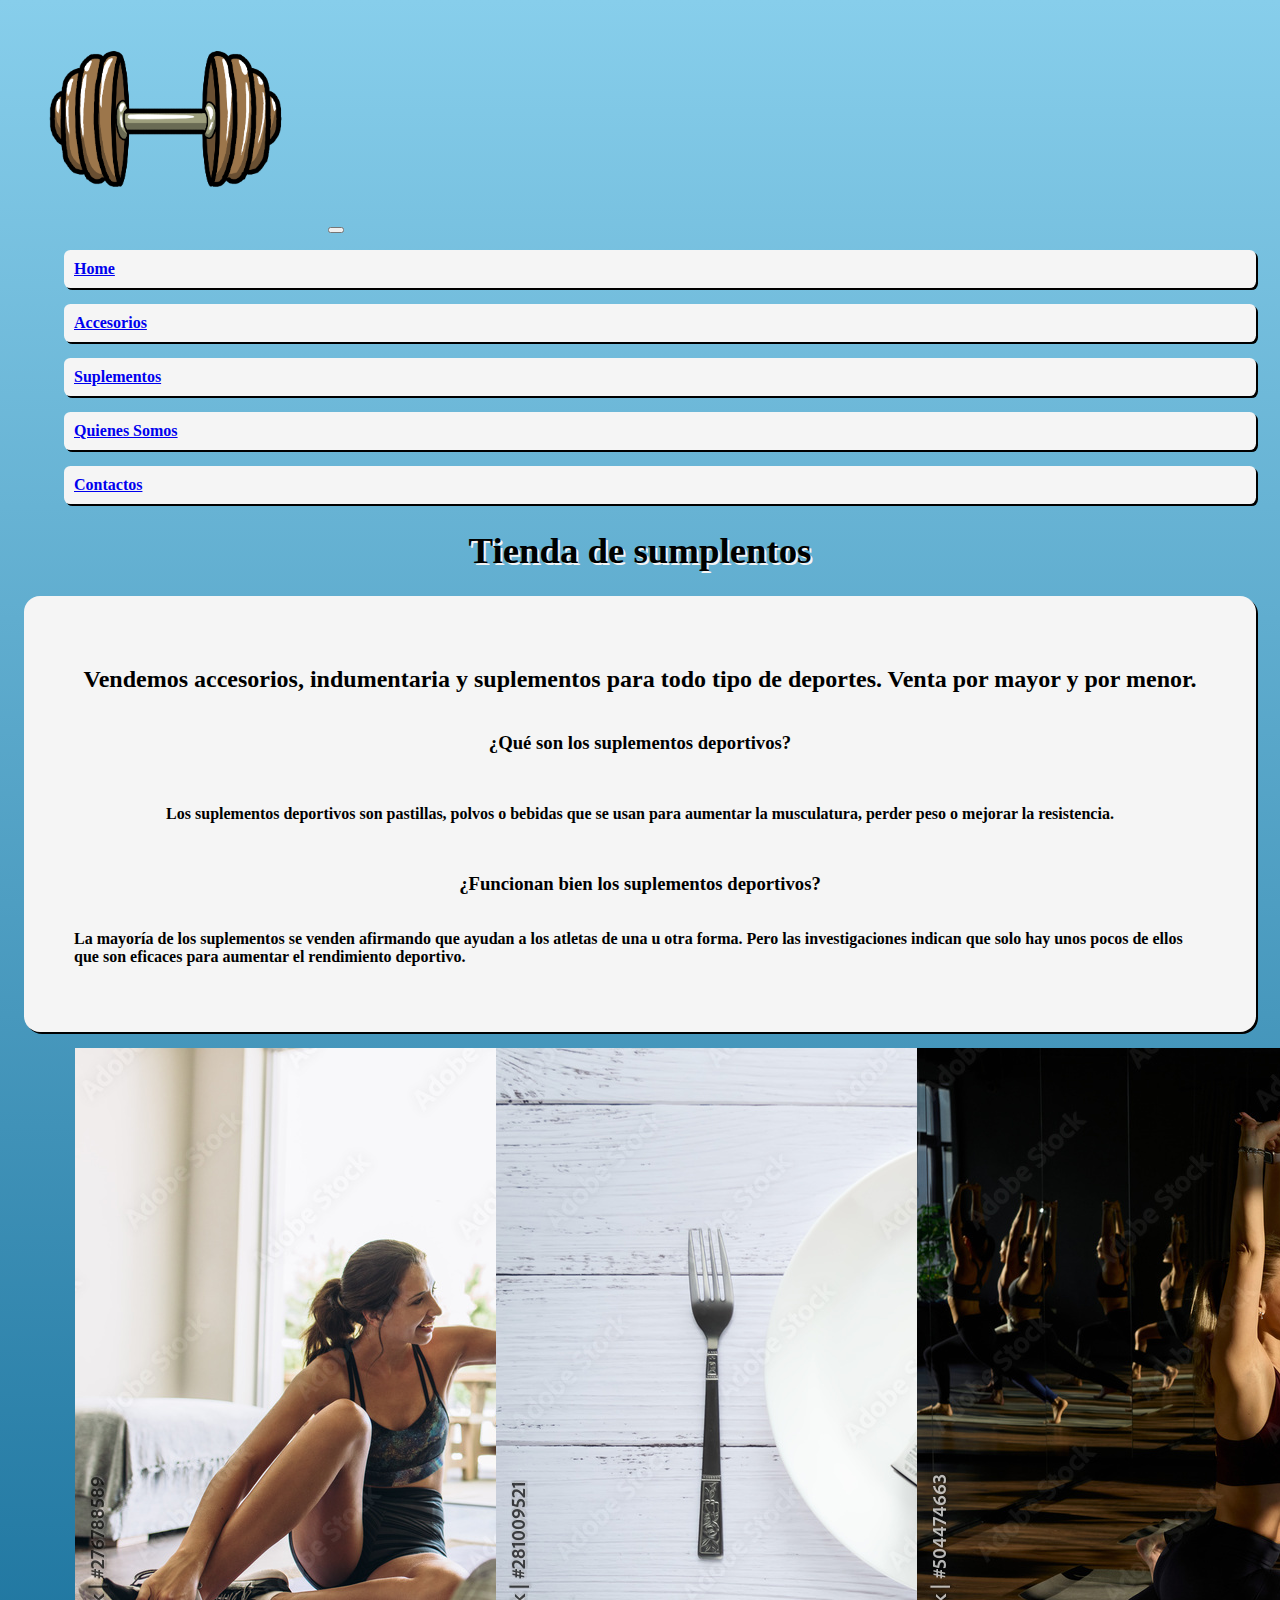
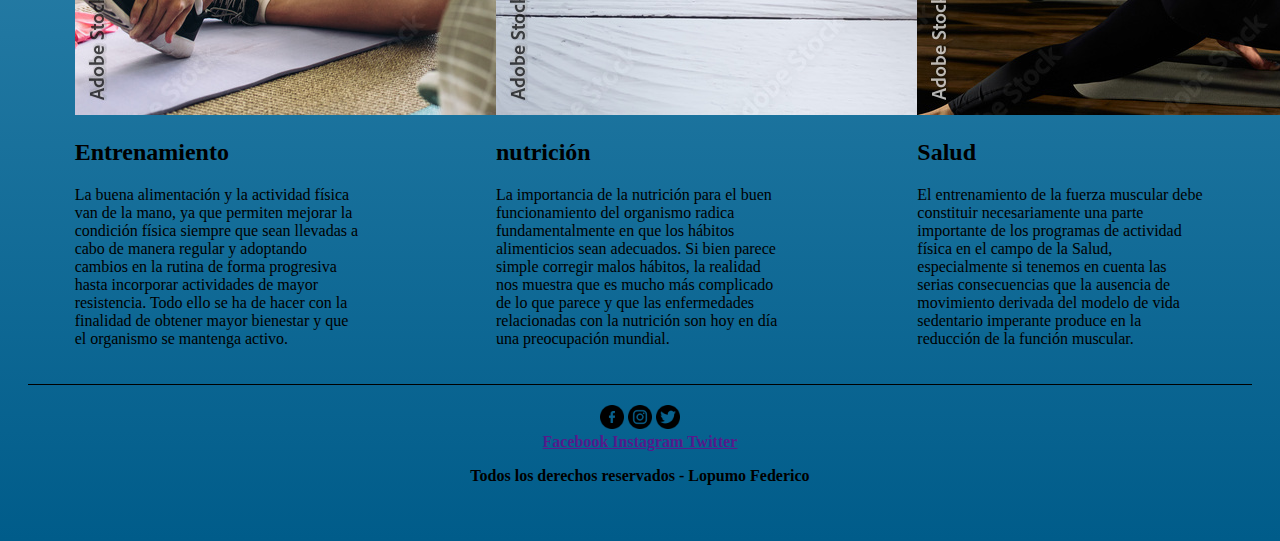
<file: index.html>
<!DOCTYPE html>
<html lang="en">
<head>
    <meta charset="UTF-8">
    <meta http-equiv="X-UA-Compatible" content="IE=edge">
    <meta name="viewport" content="width=device-width, initial-scale=1.0">
      <!-- CSS only -->
      <link href="https://cdn.jsdelivr.net/npm/bootstrap@5.2.0/dist/css/bootstrap.min.css" rel="stylesheet" integrity="sha384-gH2yIJqKdNHPEq0n4Mqa/HGKIhSkIHeL5AyhkYV8i59U5AR6csBvApHHNl/vI1Bx" crossorigin="anonymous">
    <link rel="stylesheet" href="./CSS/main.css">
    <meta name="description" content="pagina informativa sobre salud, entranamientos y suplementacion">
    <meta name="keywords" content="SUPLEMENTOS, SALUD, ENTRENAMIENTO, VIDA SANA">
    <title>Home</title>
     </head>
     <body>

     <div class="contenedor-principal">

     <header class="menu"> 
      
        
       
       
        
    
        <nav class="navbar navbar-expand-lg fondo-nav">
            <div class="container-fluid">
             
              <a class="navbar-brand" href="#"><img src="Img/logo.png" class="navbar-brand" alt=""></a>
              
              <button class="navbar-toggler" type="button" data-bs-toggle="collapse" data-bs-target="#navbarSupportedContent" aria-controls="navbarSupportedContent" aria-expanded="false" aria-label="Toggle navigation">
                <span class="navbar-toggler-icon"></span>
              </button>
              <div class="collapse navbar-collapse" id="navbarSupportedContent">
                <ul class="navbar-nav me-auto mb-2 mb-lg-0">
                  <li class="nav-item">
                    <a class="nav-link active" aria-current="page" href="index.html">Home</a>
                  </li>
                  <li class="nav-item">
                    <a class="nav-link active" aria-current="page" href="Pages/Accesorios.html">Accesorios</a>
                  </li>
                  <li class="nav-item">
                    <a class="nav-link active" href="Pages/Suplementos.html">Suplementos</a>
                  </li>
                  <li class="nav-item dropdown">
                    <a class="nav-link active" aria-current="page" href="Pages/Quienes.html">
                      Quienes Somos
                    </a>
                  </li>
                  <li class="nav-item">
                    <a class="nav-link active" href="Pages/Contactos.html"> Contactos</a>
                  </li>
                </ul>
                
              </div>
            </div>
          </nav>
          
     <h1>Tienda de sumplentos </h1> 
     </header>

     <!-- JavaScript Bundle with Popper -->
       <script src="https://cdn.jsdelivr.net/npm/bootstrap@5.2.0/dist/js/bootstrap.bundle.min.js" integrity="sha384-A3rJD856KowSb7dwlZdYEkO39Gagi7vIsF0jrRAoQmDKKtQBHUuLZ9AsSv4jD4Xa" crossorigin="anonymous"></script>

       
     <main class="padre">
 
    
         <div class="info">
        <h2>Vendemos accesorios, indumentaria y suplementos para todo tipo de deportes. Venta por mayor y por menor.</h2>   
         </div>
         
        
           <h3>¿Qué son los suplementos deportivos?</h3>
           <p></p> Los suplementos deportivos son pastillas, polvos o bebidas que se usan para aumentar la musculatura, perder peso o mejorar la resistencia.</p>
         
           
           <h3>¿Funcionan bien los suplementos deportivos?</h3>
           <p>La mayoría de los suplementos se venden afirmando que ayudan a los atletas de una u otra forma. Pero las investigaciones indican que solo hay unos pocos de ellos que son eficaces para aumentar el rendimiento deportivo.</p>
        </div>
           
        
      </main>
          
          
        <section class="padre__produc" > 
              
            <div class="card" style="width: 18rem; padre__foto">
                <img src="Img/treino.jpeg" class="card-img-top" alt="...">
                <div class="card-body">
                  <h2 class="card-title">Entrenamiento</h2>
                  <p class="card-text">La buena alimentación y la actividad física van de la mano, ya que permiten mejorar la condición física siempre que sean llevadas a cabo de manera regular y adoptando cambios en la rutina de forma progresiva hasta incorporar actividades de mayor resistencia. Todo ello se ha de hacer con la finalidad de obtener mayor bienestar y que el organismo se mantenga activo.</p>
                  
                </div>
              </div>


              <div class="card" style="width: 18rem; padre__foto">
                <img src="Img/AdobeStock_281009521_Preview.jpeg" class="card-img-top" alt="...">
                <div class="card-body">
                  <h2 class="card-title">nutrición</h2>
                  <p class="card-text">La importancia de la nutrición para el buen funcionamiento del organismo radica fundamentalmente en que los hábitos alimenticios sean adecuados. Si bien parece simple corregir malos hábitos, la realidad nos muestra que es mucho más complicado de lo que parece y que las enfermedades relacionadas con la nutrición son hoy en día una preocupación mundial.</p>
                  
                </div>
              </div>


              <div class="card" style="width: 18rem; padre__foto">
                <img src="Img/salud.jpeg" class="card-img-top" alt="...">
                <div class="card-body">
                  <h2 class="card-title">Salud</h2>
                  <p class="card-text">El entrenamiento de la fuerza muscular debe constituir necesariamente una parte importante de los programas de actividad física en el campo de la Salud, especialmente si tenemos en cuenta las serias consecuencias que la ausencia de movimiento derivada del modelo de vida sedentario imperante produce en la reducción de la función muscular. </p>
                  
                </div>
              </div>


           </section>
           
              
    
    
    
    
    

    


 
    
   </div>  


    <footer class="pie__pagina">
        <div class="img__footer">
        <img src="./Img/facebook.png" alt="" class="img__redes">
            <img src="./Img/instagram (1).png" alt="" class="img__redes">
            <img src="./Img/Twitter.png" alt="" class="img__redes">
        </div>
        <div>
            
                <a href=""> Facebook </a>
                <a href=""> Instagram </a>
                <a href=""> Twitter </a>
            
            </div>

        <p> Todos los derechos reservados - Lopumo Federico</p>
    </footer>
    
</body>
</html>
</file>
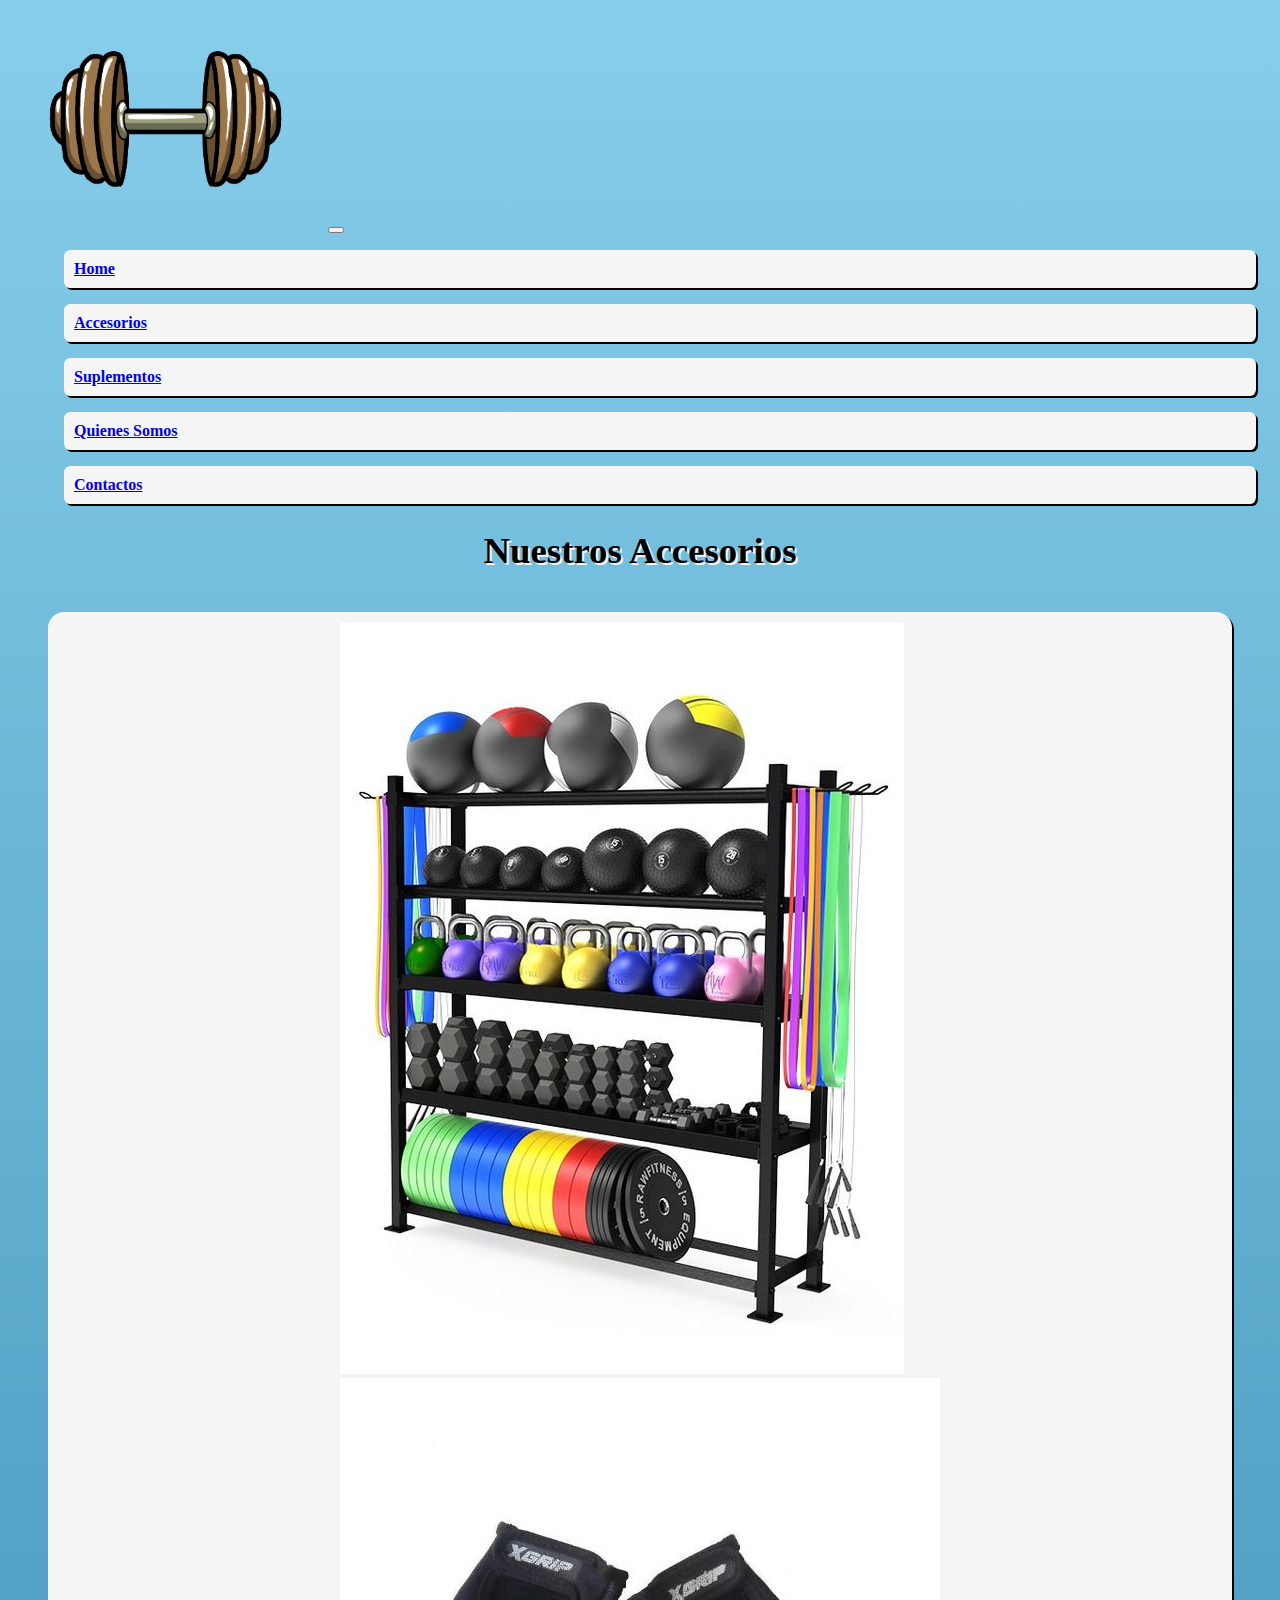
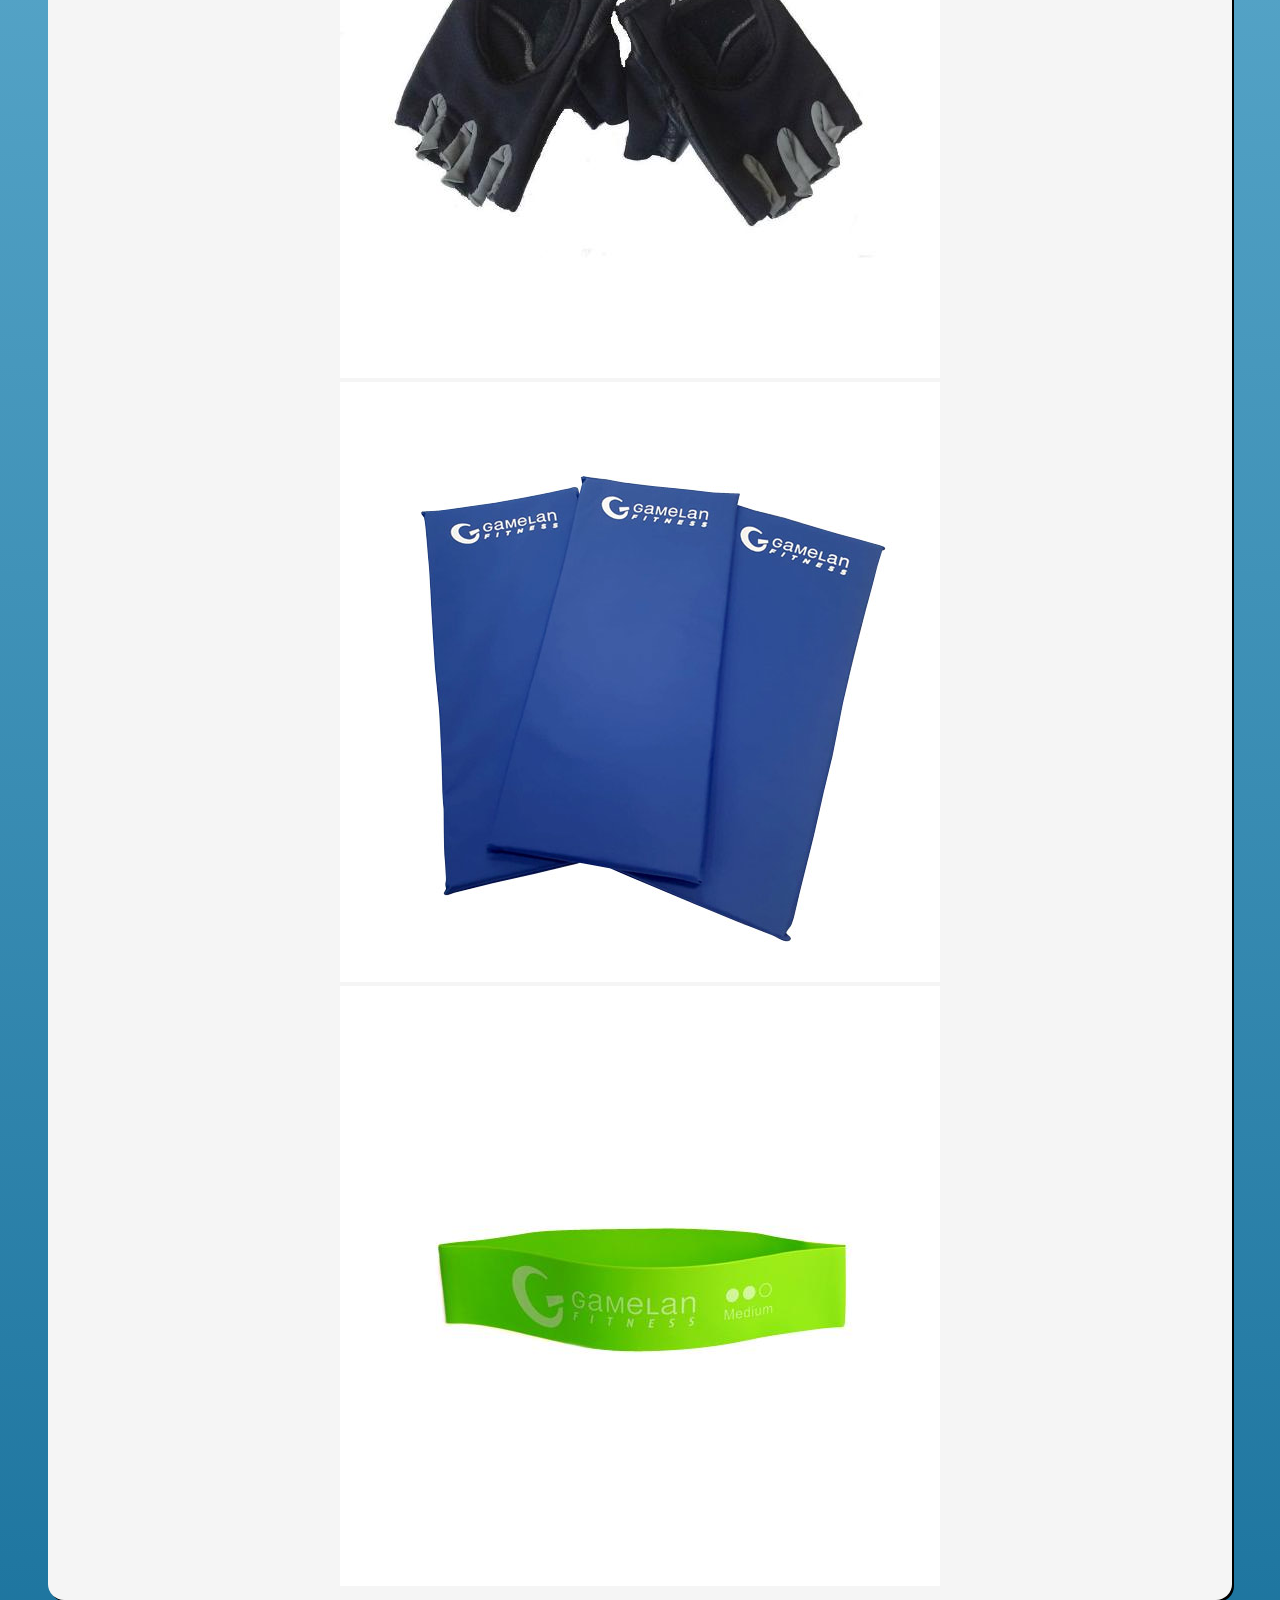
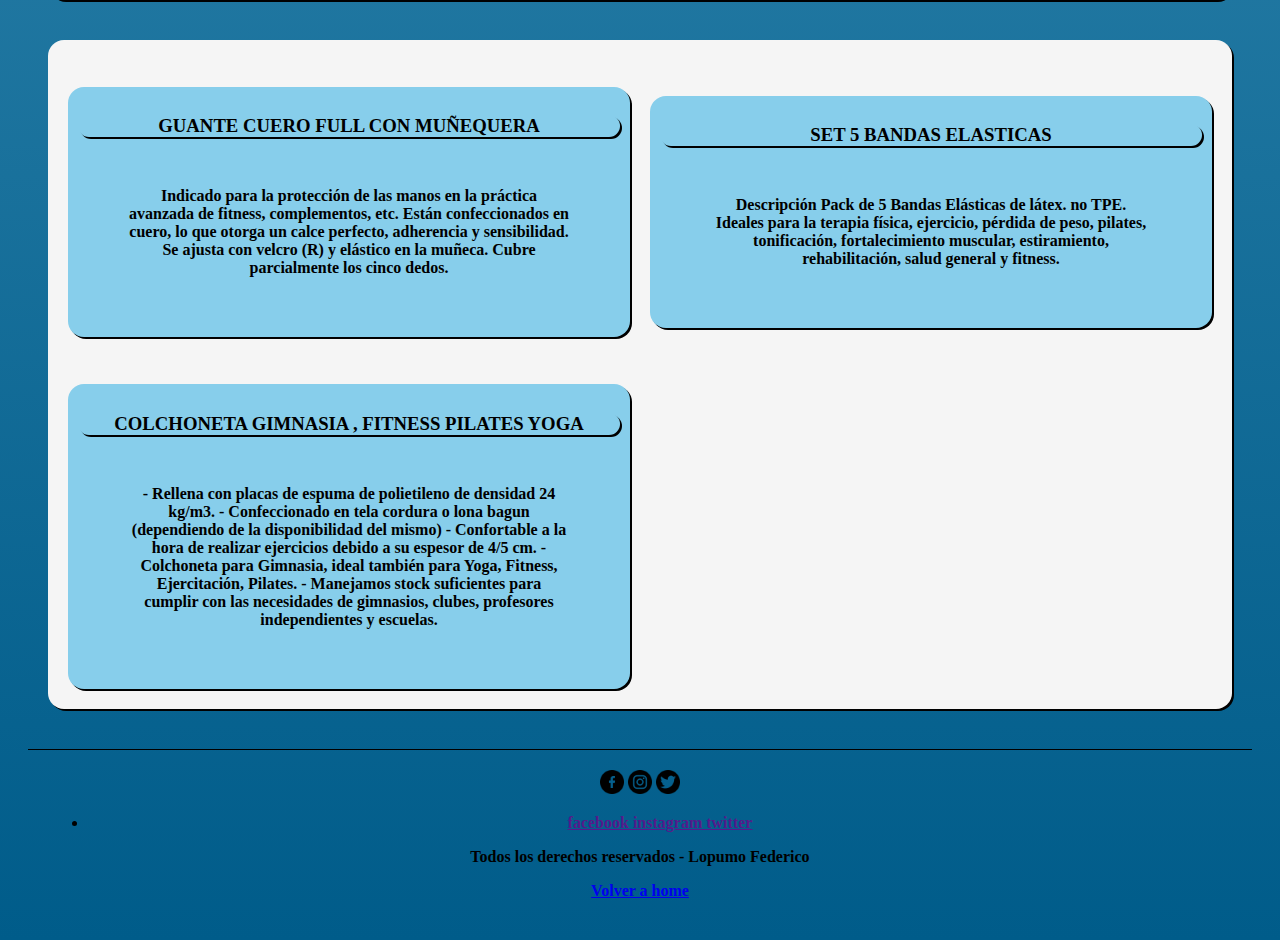
<file: Pages/Accesorios.html>
<!DOCTYPE html>
<html lang="en">
<head>
    <meta charset="UTF-8">
    <meta http-equiv="X-UA-Compatible" content="IE=edge">
    <meta name="viewport" content="width=device-width, initial-scale=1.0">



    <!-- CSS only -->
    <link href="https://cdn.jsdelivr.net/npm/bootstrap@5.2.0/dist/css/bootstrap.min.css" rel="stylesheet" integrity="sha384-gH2yIJqKdNHPEq0n4Mqa/HGKIhSkIHeL5AyhkYV8i59U5AR6csBvApHHNl/vI1Bx" crossorigin="anonymous">
    <link rel="stylesheet" href="../CSS/main.css">

    <meta name="description" content="pagina sobre accesorios varios">
    <meta name="keywords" content="BANDAS ELASTICAS, COLCHONETA, PESAS, GUANTES">
    
    <title>Accesorios</title>
</head>
<body class="accesorios">
    
<header  class="menu">

  <nav class="navbar navbar-expand-lg fondo-nav">
    <div class="container-fluid">
      <a class="navbar-brand" href="../index.html"><img src="../Img/logo.png" class="navbar-brand" alt=""></a>
      <button class="navbar-toggler" type="button" data-bs-toggle="collapse" data-bs-target="#navbarSupportedContent" aria-controls="navbarSupportedContent" aria-expanded="false" aria-label="Toggle navigation">
        <span class="navbar-toggler-icon"></span>
      </button>
          <div class="collapse navbar-collapse" id="navbarSupportedContent">
            <ul class="navbar-nav me-auto mb-2 mb-lg-0">
              <li class="nav-item">
              <a class="nav-link active" aria-current="page" href="../index.html">Home</a>
                  </li>
              <li class="nav-item">
                <a class="nav-link active" aria-current="page" href="../Pages/Accesorios.html">Accesorios</a>
              </li>
              <li class="nav-item">
                <a class="nav-link active" href="../Pages/Suplementos.html">Suplementos</a>
              </li>
              <li class="nav-item dropdown">
                <a class="nav-link active" aria-current="page" href="../Pages/Quienes.html">
                  Quienes Somos
                </a>
              </li>
              <li class="nav-item">
                <a class="nav-link active" href="../Pages/Contactos.html"> Contactos</a>
              </li>
            </ul>
            
          </div>
        </div>
      </nav>
      <h1>Nuestros Accesorios</h1>
     </header>

    


    
    <main class="main__suplementos">


      <div id="carouselExampleSlidesOnly" class="carousel slide" data-bs-ride="carousel">
        <div class="carousel-inner">
          <div class="carousel-item active">
            <img src="../Img/accesorios.jpg" class="d-block w-100" alt="...">
          </div>
          <div class="carousel-item">
            <img src="../Img/guantes.jpg" class="d-block w-100" alt="...">
          </div>
          <div class="carousel-item">
            <img src="../Img/colchonetas-gamelan-081987-1.jpg" class="d-block w-100" alt="...">
          </div>
          <div class="carousel-item">
            <img src="../Img/bandas.jpg" class="d-block w-100" alt="...">
          </div>
          
        </div>
      </div>
    </div>     
        
    </main>

     <!-- JavaScript Bundle with Popper -->
     <script src="https://cdn.jsdelivr.net/npm/bootstrap@5.2.0/dist/js/bootstrap.bundle.min.js" integrity="sha384-A3rJD856KowSb7dwlZdYEkO39Gagi7vIsF0jrRAoQmDKKtQBHUuLZ9AsSv4jD4Xa" crossorigin="anonymous"></script>

    

     <section class="section__suplementos">

      <div class="proteina">
        <h3 class="producto__suplementos--uno">GUANTE CUERO FULL CON MUÑEQUERA</h3>
        
        <p class="producto__suplementos--info">Indicado para la protección de las manos en la práctica avanzada de fitness, complementos, etc. Están confeccionados en cuero, lo que otorga un calce perfecto, adherencia y sensibilidad. Se ajusta con velcro (R) y elástico en la muñeca. Cubre parcialmente los cinco dedos.</p>
        
     </div>
     

     <div class="proteina">
        <h3 class="producto__suplementos--uno">SET 5 BANDAS ELASTICAS</h3>         
        <p class="producto__suplementos--info">Descripción
          Pack de 5 Bandas Elásticas de látex. no TPE. Ideales para la terapia física, ejercicio, pérdida de peso, pilates, tonificación, fortalecimiento muscular, estiramiento, rehabilitación, salud general y fitness.</p>
        </div>
        


     <div class="proteina">
        <h3 class="producto__suplementos--uno">COLCHONETA GIMNASIA , FITNESS PILATES YOGA</h3>
        
        <p class="producto__suplementos--info">- Rellena con placas de espuma de polietileno de densidad 24 kg/m3.
          - Confeccionado en tela cordura o lona bagun (dependiendo de la disponibilidad del mismo)
          - Confortable a la hora de realizar ejercicios debido a su espesor de 4/5 cm.
          - Colchoneta para Gimnasia, ideal también para Yoga, Fitness, Ejercitación, Pilates.
          - Manejamos stock suficientes para cumplir con las necesidades de gimnasios, clubes, profesores independientes y escuelas.</p>
     </div> 

        
        
     </section>





    
  
      
        <footer class="pie__pagina">
            <img src="../Img/facebook.png" alt="" class="img__redes">
            <img src="../Img/instagram (1).png" alt="" class="img__redes">
            <img src="../Img/Twitter.png" alt="" class="img__redes">
            <ul>
                <li>
                    <a href=""> facebook </a>
                    <a href=""> instagram </a>
                    <a href=""> twitter </a>
                </li>
            </ul>
    
            <p> Todos los derechos reservados - Lopumo Federico</p>
            <a href="../index.html">Volver a home</a>
        </footer>
       
    
    
</body>
</html>
</file>
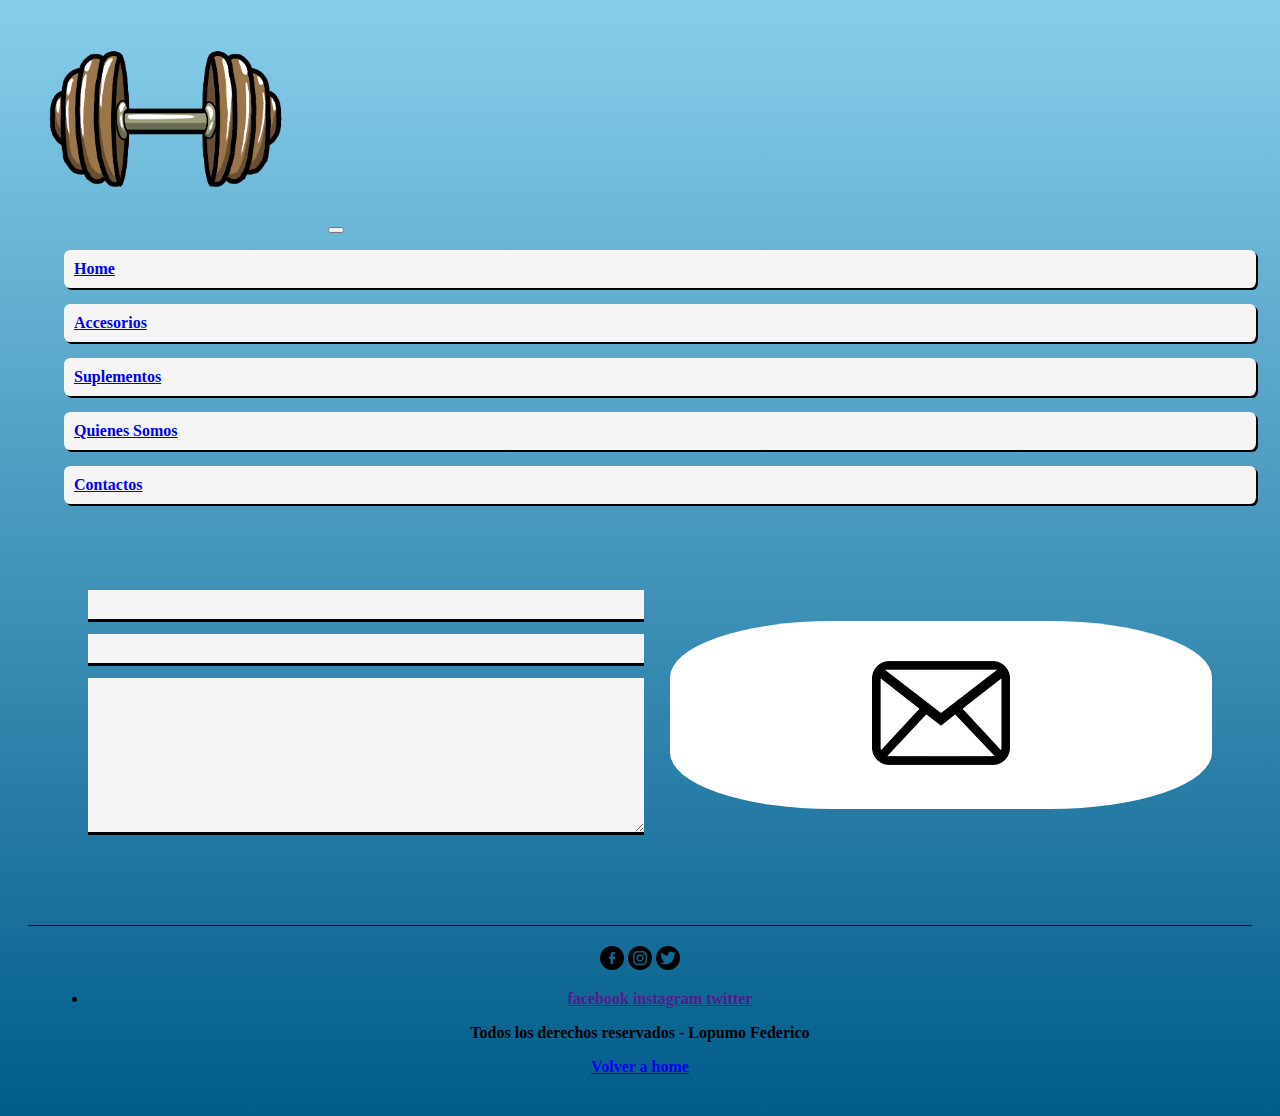
<file: Pages/Contactos.html>
<!DOCTYPE html>
<html lang="en">
<head>
    <meta charset="UTF-8">
    <meta http-equiv="X-UA-Compatible" content="IE=edge">
    <meta name="viewport" content="width=device-width, initial-scale=1.0">
    <!-- CSS only -->
    <link href="https://cdn.jsdelivr.net/npm/bootstrap@5.2.0/dist/css/bootstrap.min.css" rel="stylesheet" integrity="sha384-gH2yIJqKdNHPEq0n4Mqa/HGKIhSkIHeL5AyhkYV8i59U5AR6csBvApHHNl/vI1Bx" crossorigin="anonymous">
    <link rel="stylesheet" href="../CSS/main.css">
    <meta name="description" content="pagina sobre donde nos podes contactar y sacar tus dudas">
    <meta name="keywords" content="DUDAS, PREGUNTAS, CONSULTAS, EMAIL">
    <title>Contactos</title>
</head>
<body class="contactos">
    
    <header  class="menu">
      <nav class="navbar navbar-expand-lg fondo-nav">
        <div class="container-fluid">
          <a class="navbar-brand" href="../index.html"><img src="../Img/logo.png" class="navbar-brand" alt=""></a>
          <button class="navbar-toggler" type="button" data-bs-toggle="collapse" data-bs-target="#navbarSupportedContent" aria-controls="navbarSupportedContent" aria-expanded="false" aria-label="Toggle navigation">
            <span class="navbar-toggler-icon"></span>
          </button>
              <div class="collapse navbar-collapse" id="navbarSupportedContent">
                <ul class="navbar-nav me-auto mb-2 mb-lg-0">
                  <li class="nav-item">
                    <a class="nav-link active" aria-current="page" href="../index.html">Home</a>
                        </li>
                  <li class="nav-item">
                    <a class="nav-link active" aria-current="page" href="../Pages/Accesorios.html">Accesorios</a>
                  </li>
                  <li class="nav-item">
                    <a class="nav-link active" href="../Pages/Suplementos.html">Suplementos</a>
                  </li>
                  <li class="nav-item dropdown">
                    <a class="nav-link active" aria-current="page" href="../Pages/Quienes.html">
                      Quienes Somos
                    </a>
                  </li>
                  <li class="nav-item">
                    <a class="nav-link active" href="../Pages/Contactos.html"> Contactos</a>
                  </li>
                </ul>

        </header>


        <!-- JavaScript Bundle with Popper -->
     <script src="https://cdn.jsdelivr.net/npm/bootstrap@5.2.0/dist/js/bootstrap.bundle.min.js" integrity="sha384-A3rJD856KowSb7dwlZdYEkO39Gagi7vIsF0jrRAoQmDKKtQBHUuLZ9AsSv4jD4Xa" crossorigin="anonymous"></script>

        <div class="flex-container">
            <form class="form">
                <div class="form__section">
                    <input type="text" class="form__input">
                </div>
                <div class="form__section">
                    <input type="email" class="form__input">
                </div>
                <div class="form__section">
                    <textarea class="form__input"></textarea>
                </div>
                
            </form>
            <div class="form-img">
                <div class="img-container">
                    <div>
                        <img src="../Img/mail.png" alt="">
                    </div>
                </div>
            </div>

        </div>

     

    <footer class="pie__pagina">
        <img src="../Img/facebook.png" alt="" class="img__redes">
        <img src="../Img/instagram (1).png" alt="" class="img__redes">
        <img src="../Img/Twitter.png" alt="" class="img__redes">
        <ul>
            <li>
                <a href=""> facebook </a>
                <a href=""> instagram </a>
                <a href=""> twitter </a>
            </li>
        </ul>

        <p> Todos los derechos reservados - Lopumo Federico</p>
        <a href="../index.html">Volver a home</a>
    </footer>
    
    
</body>
</html>
</file>
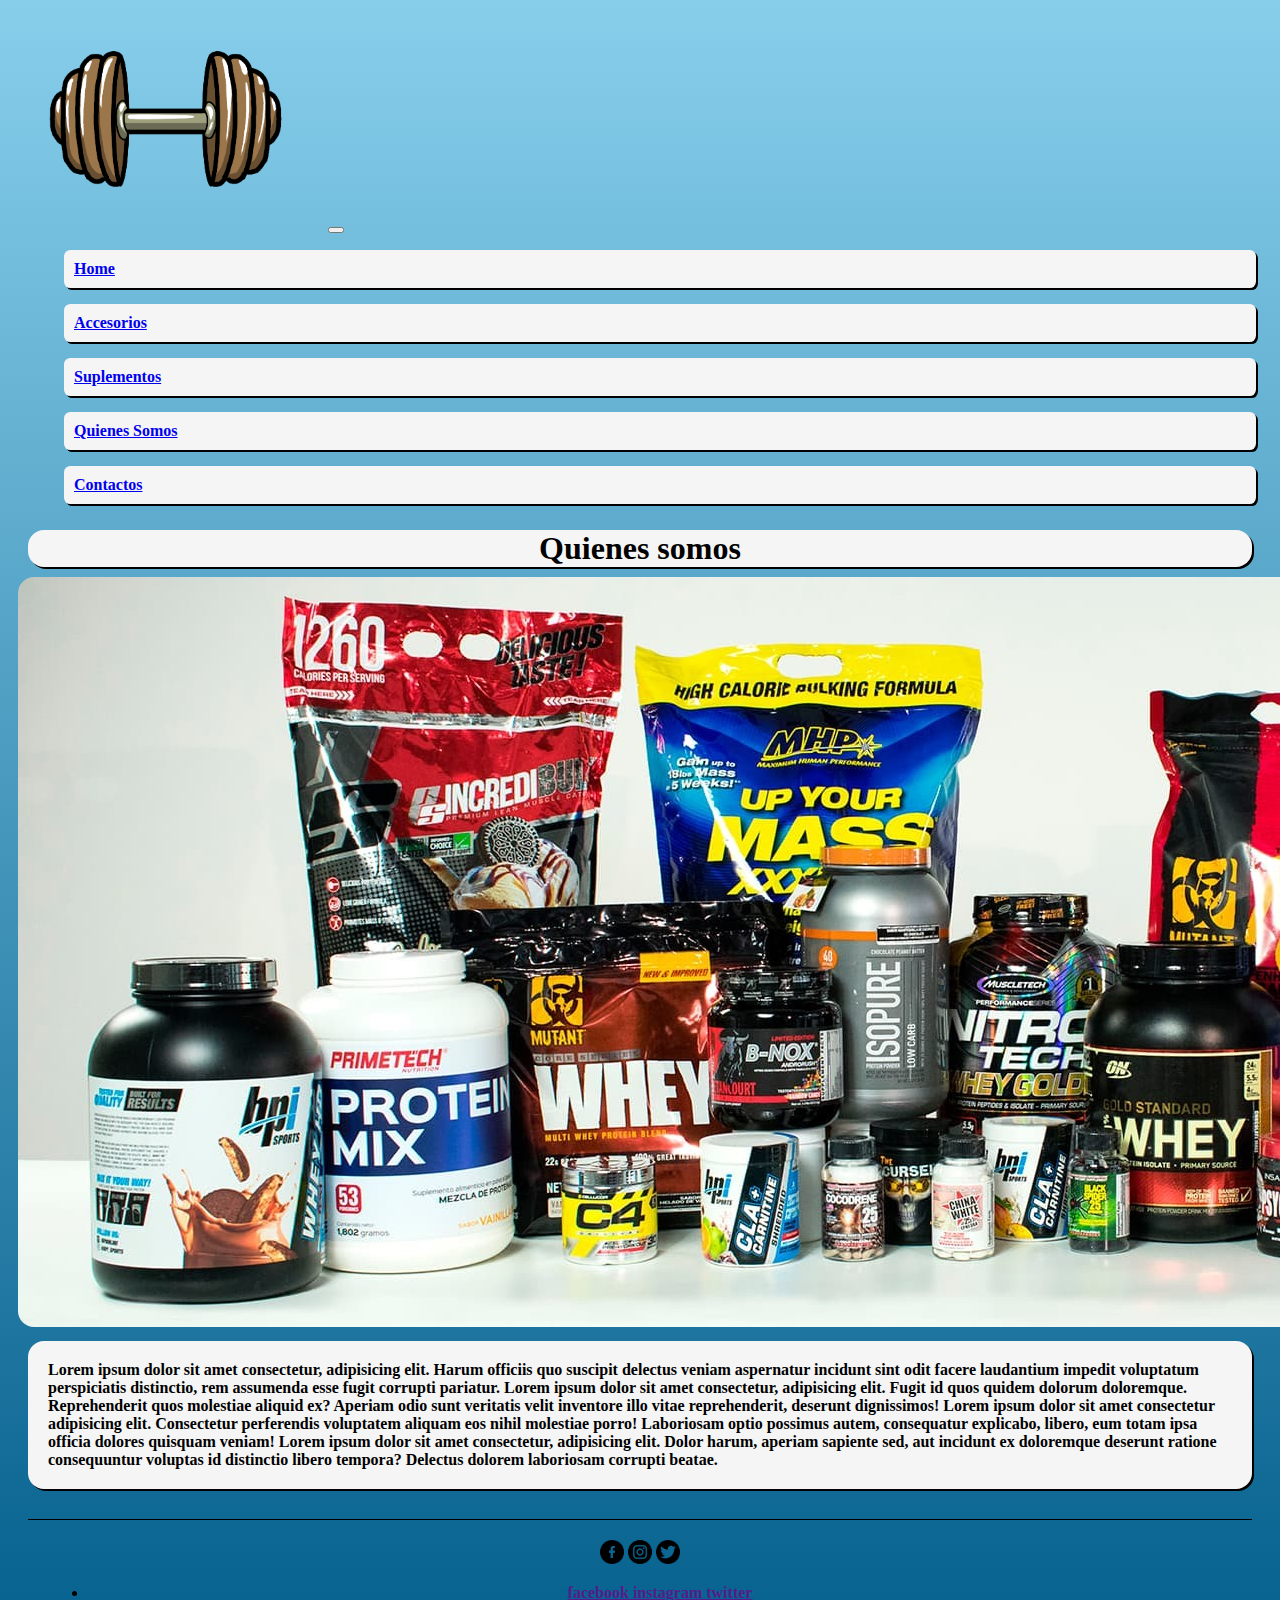
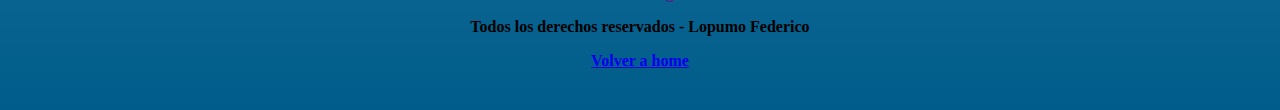
<file: Pages/Quienes.html>
<!DOCTYPE html>
<html lang="en">
<head>
    <meta charset="UTF-8">
    <meta http-equiv="X-UA-Compatible" content="IE=edge">
    <meta name="viewport" content="width=device-width, initial-scale=1.0">
    <!-- CSS only -->
       <link href="https://cdn.jsdelivr.net/npm/bootstrap@5.2.0/dist/css/bootstrap.min.css" rel="stylesheet" integrity="sha384-gH2yIJqKdNHPEq0n4Mqa/HGKIhSkIHeL5AyhkYV8i59U5AR6csBvApHHNl/vI1Bx" crossorigin="anonymous">
    <link rel="stylesheet" href="../CSS/main.css">
    <meta name="description" content="nuestra historia">
    <meta name="keywords" content="NOSOTROS, NUESTRA HISTORIA, PAGINA DE SUPLEMENTOS">
    <title>Quienes somos</title>
</head>
<body>
    <header>
    
      <nav class="navbar navbar-expand-lg fondo-nav">
        <div class="container-fluid">
          <a class="navbar-brand" href="../index.html"><img src="../Img/logo.png" class="navbar-brand" alt=""></a>
          <button class="navbar-toggler" type="button" data-bs-toggle="collapse" data-bs-target="#navbarSupportedContent" aria-controls="navbarSupportedContent" aria-expanded="false" aria-label="Toggle navigation">
            <span class="navbar-toggler-icon"></span>
          </button>
          <div class="collapse navbar-collapse" id="navbarSupportedContent">
            <ul class="navbar-nav me-auto mb-2 mb-lg-0">
              <li class="nav-item">
                <a class="nav-link active" aria-current="page" href="../index.html">Home</a>
                    </li>
              <li class="nav-item">
                <a class="nav-link active" aria-current="page" href="../Pages/Accesorios.html">Accesorios</a>
              </li>
              <li class="nav-item">
                <a class="nav-link active" href="../Pages/Suplementos.html">Suplementos</a>
              </li>
              <li class="nav-item dropdown">
                <a class="nav-link active" aria-current="page" href="../Pages/Quienes.html">
                  Quienes Somos
                </a>
              </li>
              <li class="nav-item">
                <a class="nav-link active" href="../Pages/Contactos.html"> Contactos</a>
              </li>
            </ul>

    </header>
     <!-- JavaScript Bundle with Popper -->
     <script src="https://cdn.jsdelivr.net/npm/bootstrap@5.2.0/dist/js/bootstrap.bundle.min.js" integrity="sha384-A3rJD856KowSb7dwlZdYEkO39Gagi7vIsF0jrRAoQmDKKtQBHUuLZ9AsSv4jD4Xa" crossorigin="anonymous"></script>


      
 <main  class="main__quienes">
        <h1>Quienes somos</h1>
        <div class="pepito">
  <img src="../Img/portada.jpg" alt="" class="img__quienes">
  </div>
  <p>Lorem ipsum dolor sit amet consectetur, adipisicing elit. Harum officiis quo suscipit delectus veniam aspernatur incidunt sint odit facere laudantium impedit voluptatum perspiciatis distinctio, rem assumenda esse fugit corrupti pariatur. Lorem ipsum dolor sit amet consectetur, adipisicing elit. Fugit id quos quidem dolorum doloremque. Reprehenderit quos molestiae aliquid ex? Aperiam odio sunt veritatis velit inventore illo vitae reprehenderit, deserunt dignissimos! Lorem ipsum dolor sit amet consectetur adipisicing elit. Consectetur perferendis voluptatem aliquam eos nihil molestiae porro! Laboriosam optio possimus autem, consequatur explicabo, libero, eum totam ipsa officia dolores quisquam veniam! Lorem ipsum dolor sit amet consectetur, adipisicing elit. Dolor harum, aperiam sapiente sed, aut incidunt ex doloremque deserunt ratione consequuntur voluptas id distinctio libero tempora? Delectus dolorem laboriosam corrupti beatae.</p>
</main>


   
    
    


    <footer class="pie__pagina">
        <img src="../Img/facebook.png" alt="" class="img__redes">
        <img src="../Img/instagram (1).png" alt="" class="img__redes">
        <img src="../Img/Twitter.png" alt="" class="img__redes">
        <ul>
            <li>
                <a href=""> facebook </a>
                <a href=""> instagram </a>
                <a href=""> twitter </a>
            </li>
        </ul>

        <p> Todos los derechos reservados - Lopumo Federico</p>
        <a href="../index.html">Volver a home</a>
    </footer>

   

    
    
</body>
</html>
</file>
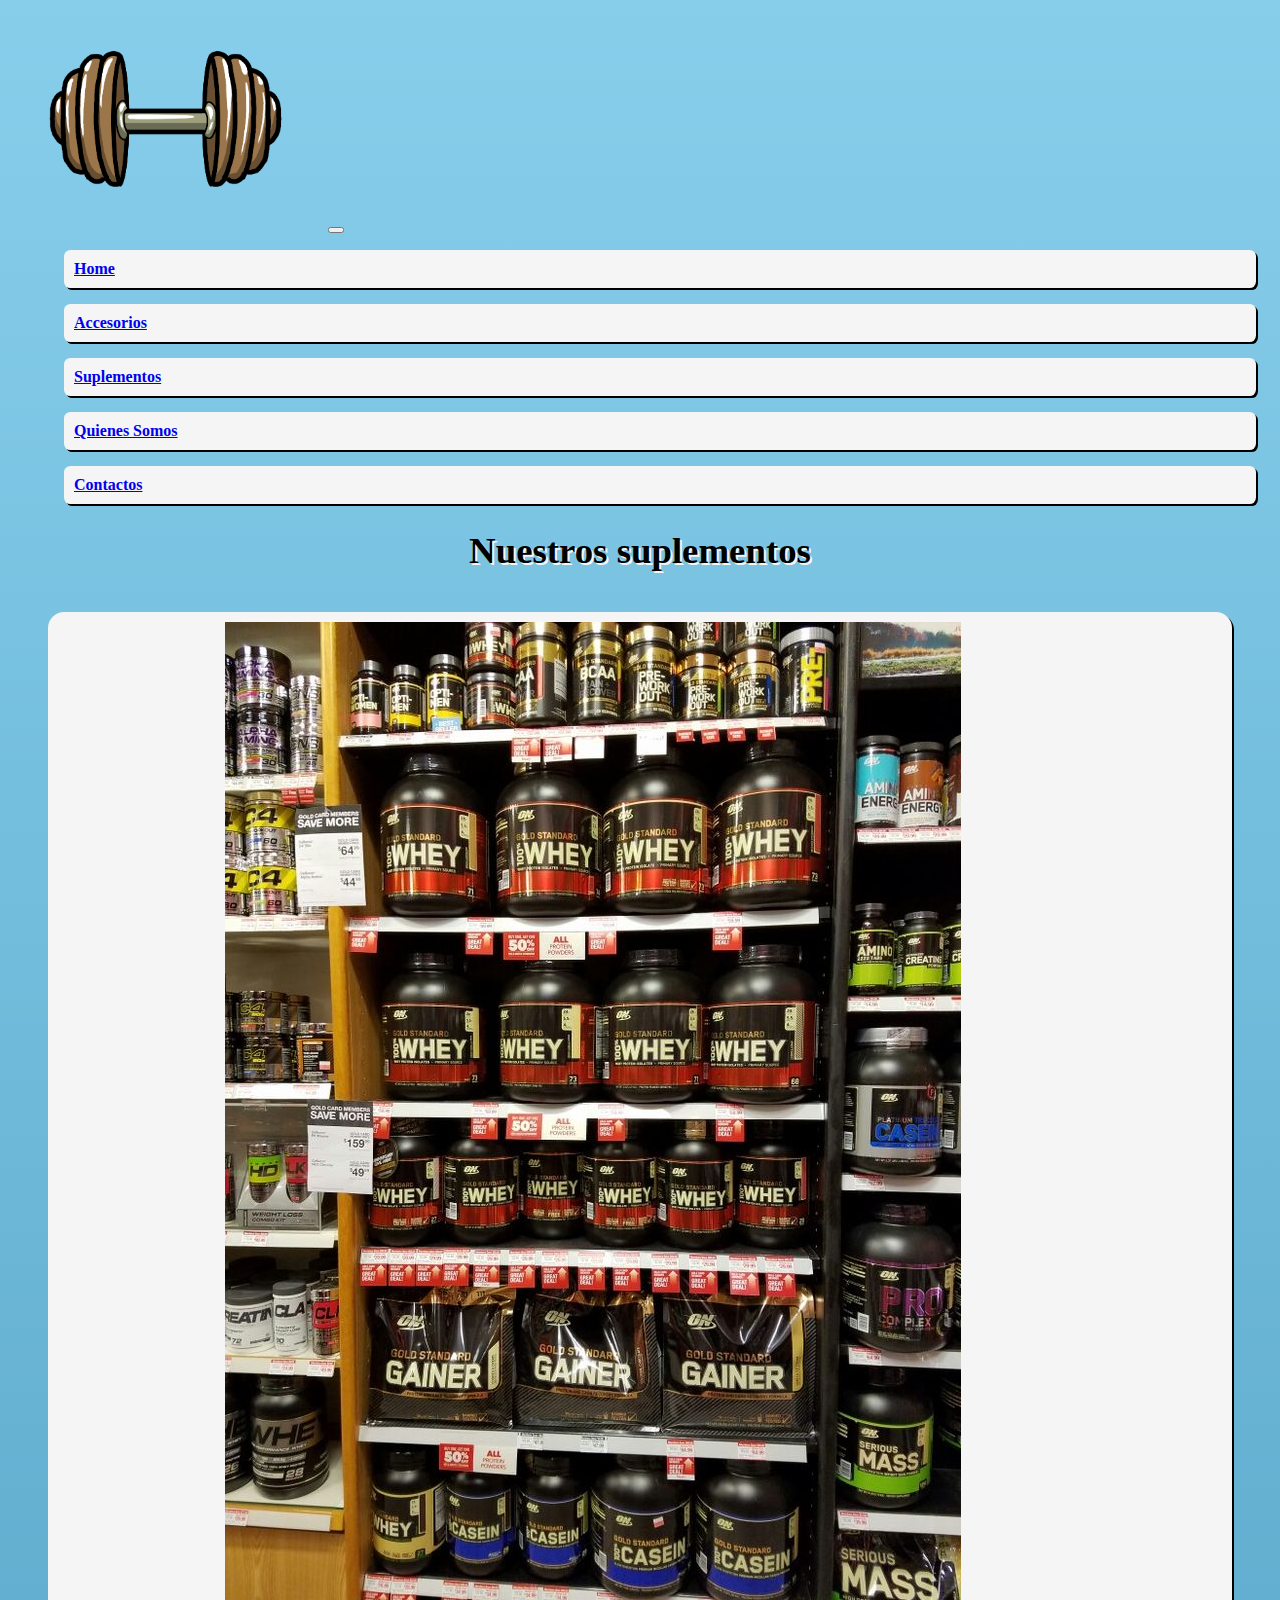
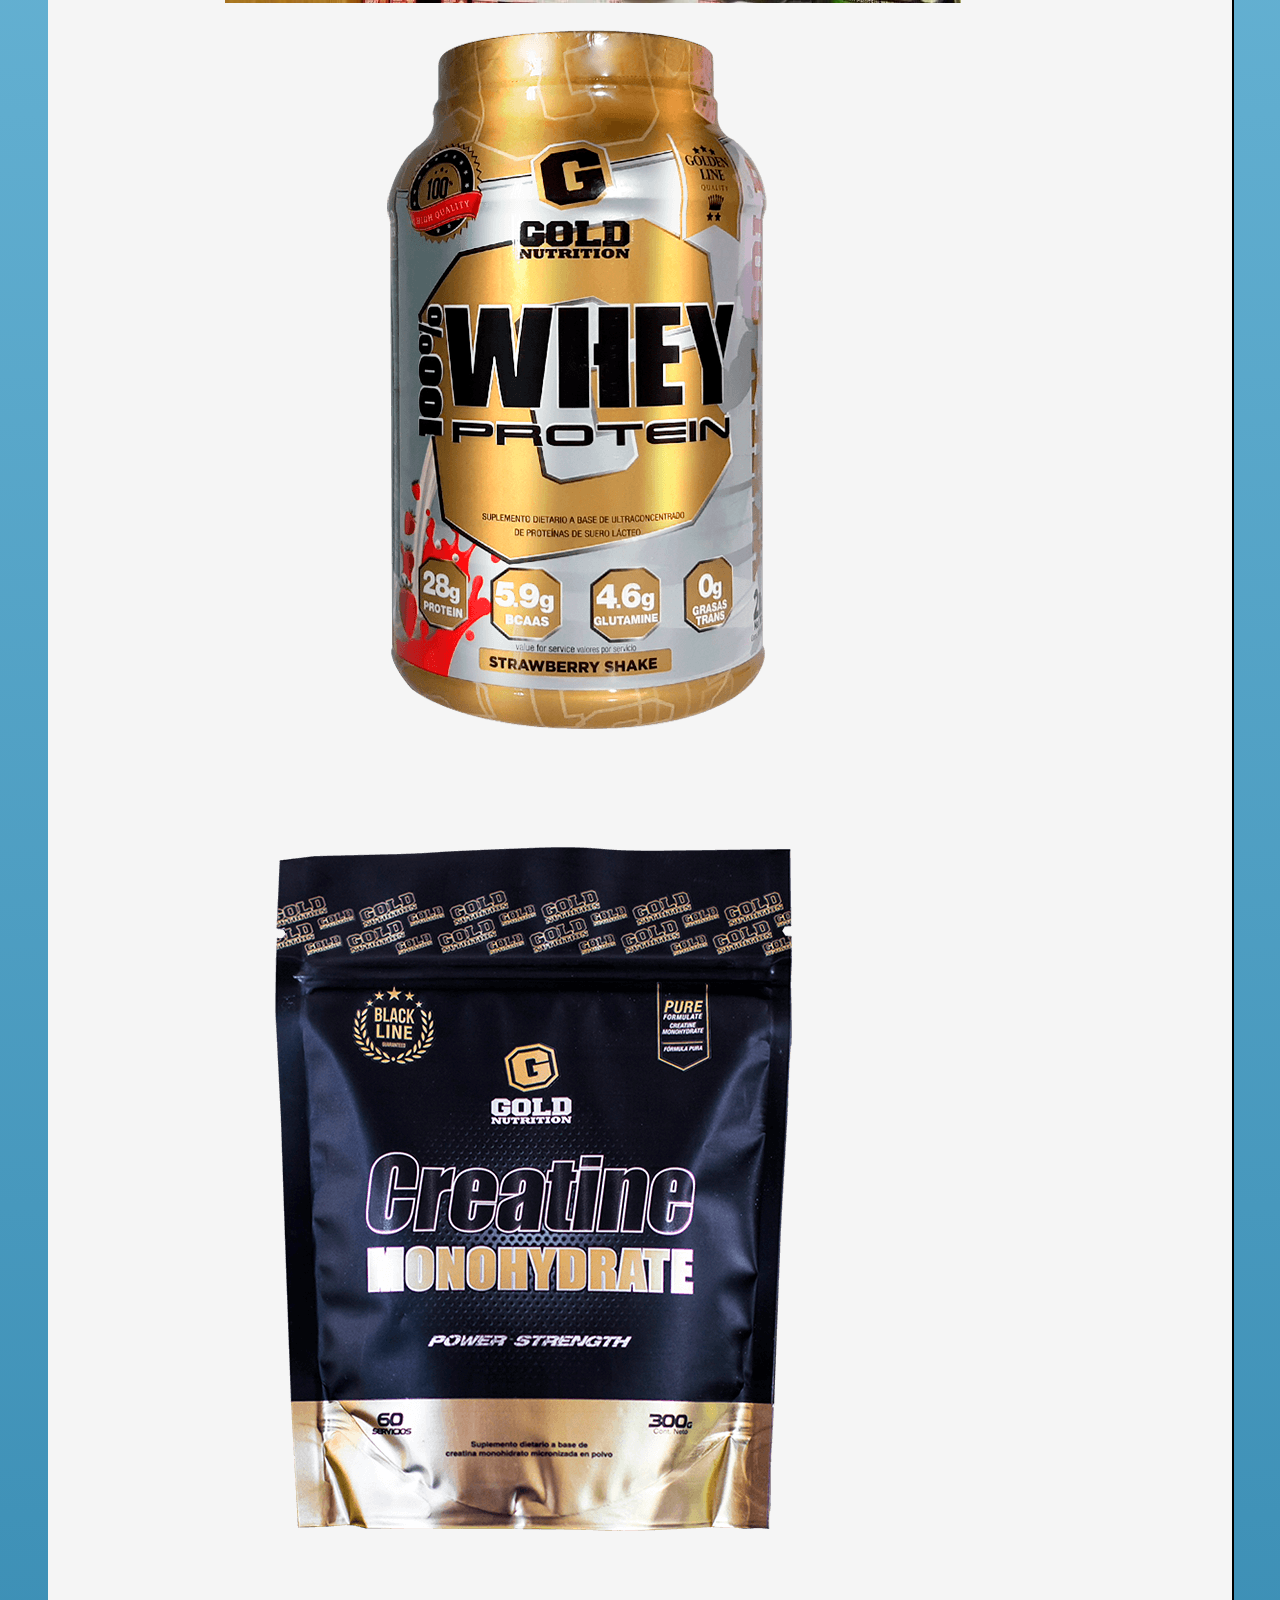
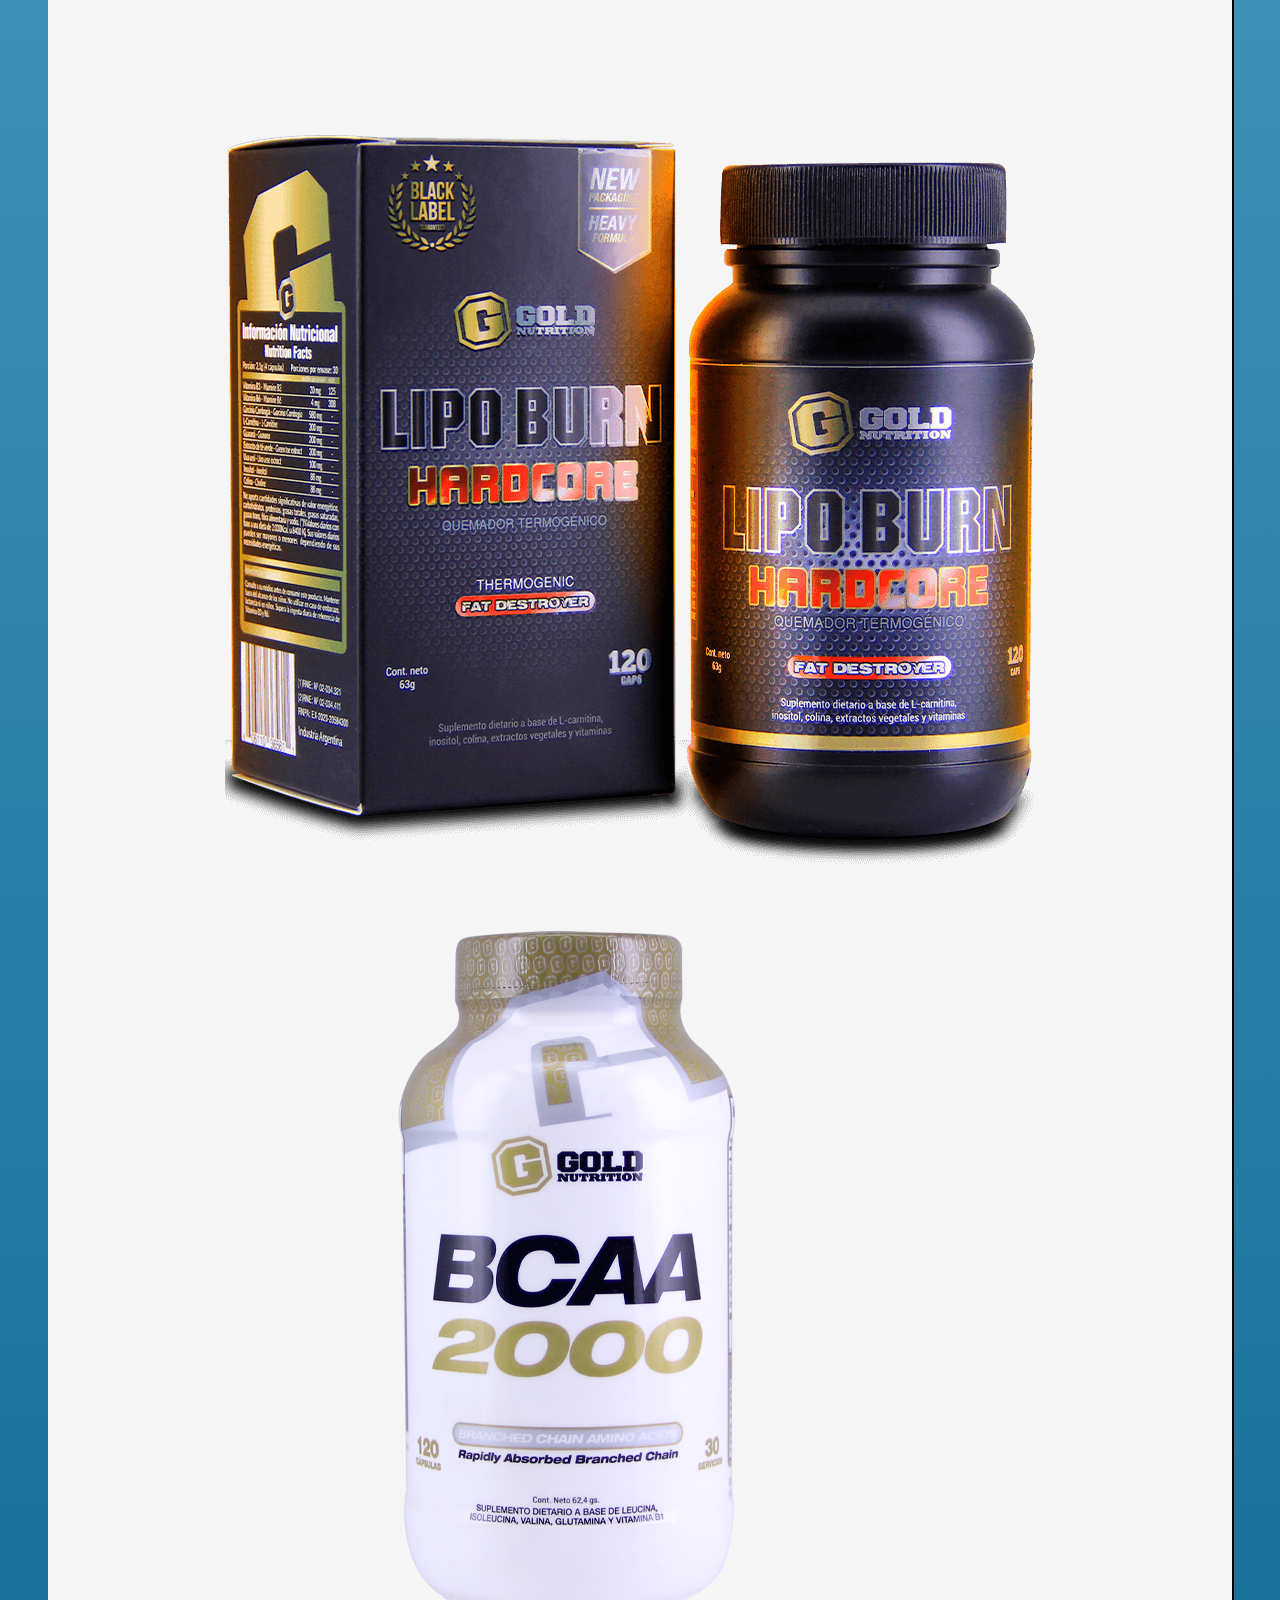
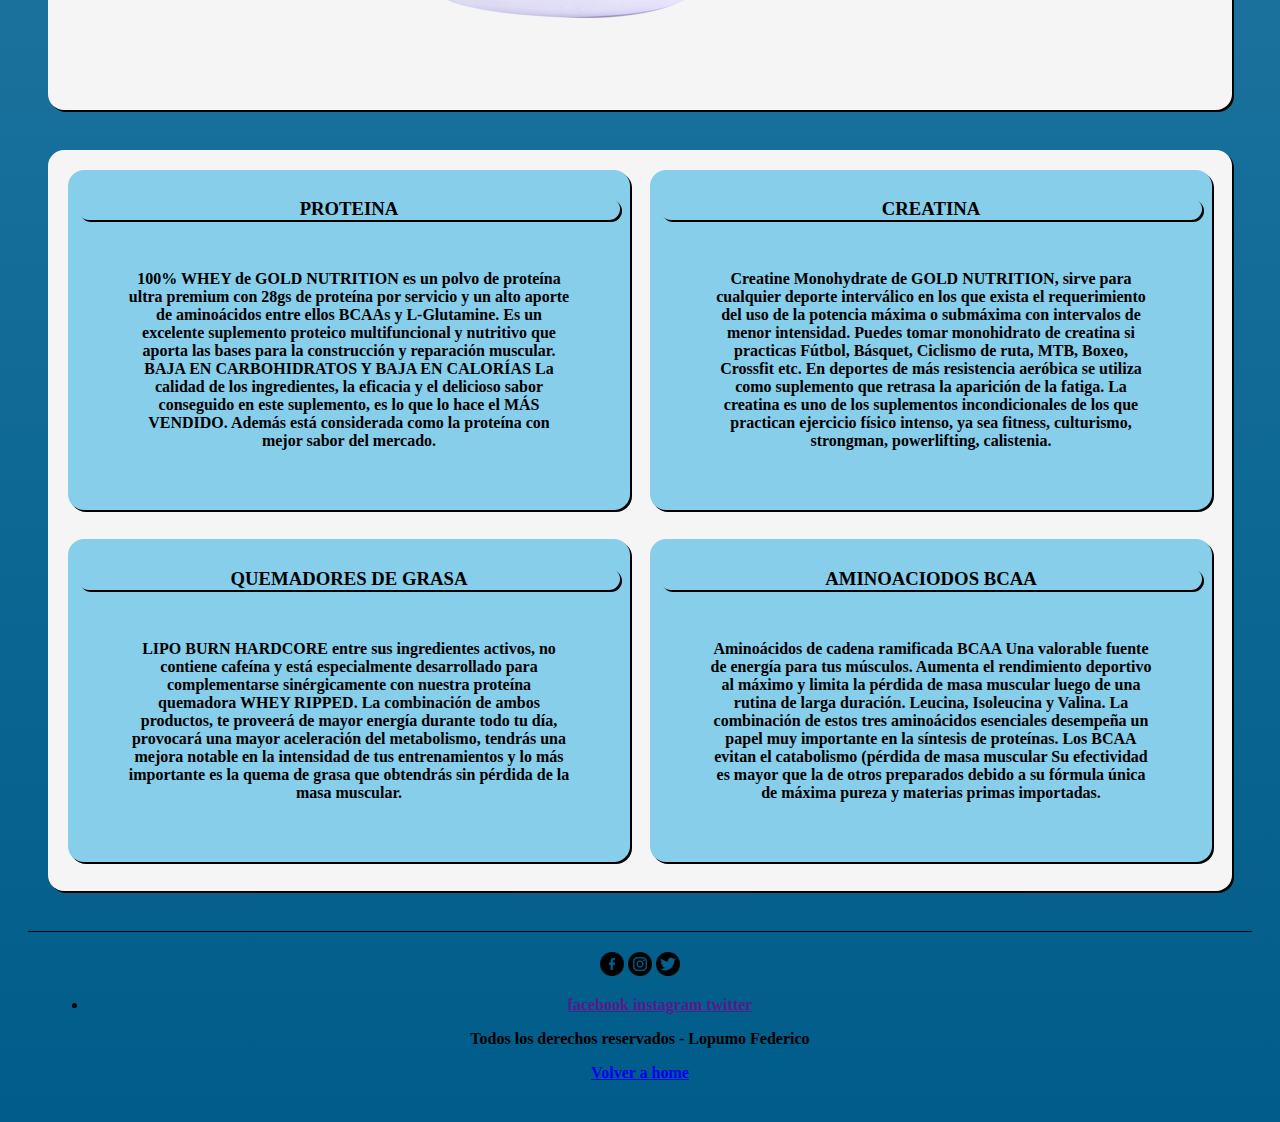
<file: Pages/Suplementos.html>
<!DOCTYPE html>
<html lang="en">
<head>
    <meta charset="UTF-8">
    <meta http-equiv="X-UA-Compatible" content="IE=edge">
    <meta name="viewport" content="width=device-width, initial-scale=1.0">
    <!-- CSS only -->
      <link href="https://cdn.jsdelivr.net/npm/bootstrap@5.2.0/dist/css/bootstrap.min.css" rel="stylesheet" integrity="sha384-gH2yIJqKdNHPEq0n4Mqa/HGKIhSkIHeL5AyhkYV8i59U5AR6csBvApHHNl/vI1Bx" crossorigin="anonymous">
    <link rel="stylesheet" href="../CSS/main.css">
    <meta name="description" content="pagina sobre suplementos varios">
    <meta name="keywords" content="SUPLEMENTOS, PROTEINA, QUEMADORES DE GRASA, AMINOACIODOS">
    <title>Suplementos</title>
</head>
<body>
       <header class="menu">
        <nav class="navbar navbar-expand-lg fondo-nav">
          <div class="container-fluid">
            <a class="navbar-brand" href="../index.html"><img src="../Img/logo.png" class="navbar-brand" alt=""></a>
            <button class="navbar-toggler" type="button" data-bs-toggle="collapse" data-bs-target="#navbarSupportedContent" aria-controls="navbarSupportedContent" aria-expanded="false" aria-label="Toggle navigation">
              <span class="navbar-toggler-icon"></span>
            </button>
              <div class="collapse navbar-collapse" id="navbarSupportedContent">
                <ul class="navbar-nav me-auto mb-2 mb-lg-0">
                  <li class="nav-item">
                    <a class="nav-link active" aria-current="page" href="../index.html">Home</a>
                        </li>
                  <li class="nav-item">
                    <a class="nav-link active" aria-current="page" href="../Pages/Accesorios.html">Accesorios</a>
                  </li>
                  <li class="nav-item">
                    <a class="nav-link active" href="../Pages/Suplementos.html">Suplementos</a>
                  </li>
                  <li class="nav-item dropdown">
                    <a class="nav-link active" aria-current="page" href="../Pages/Quienes.html">
                      Quienes Somos
                    </a>
                  </li>
                  <li class="nav-item">
                    <a class="nav-link active" href="../Pages/Contactos.html"> Contactos</a>
                  </li>
                </ul>

                </nav>

                <div>    
                    <h1 class="informacion__suplemento">Nuestros suplementos</h1>
                    
                   </div>
                 
               
     </header>

     
        
     

     
    
    <main class="main__suplementos">
        
      
        
        
        
        
        <div>
            <div id="carouselExampleSlidesOnly" class="carousel slide" data-bs-ride="carousel">
             <div class="carousel-inner">
               <div class="carousel-item active">
                 <img src="../Img/nuestros suple.jpg" class="d-block w-100" alt="...">
               </div>
               <div class="carousel-item">
                 <img src="../Img/100_whey_protein_gold_nutrition_strawberry2lb.png" class="d-block w-100" alt="...">
               </div>
               <div class="carousel-item">
                 <img src="../Img/creatina_monohidrato_gold_nutrition_doypack.png" class="d-block w-100" alt="...">
               </div>
               <div class="carousel-item">
                 <img src="../Img/lipo_black_burn_hardcore_gold_nutrition_nuevo2.png" class="d-block w-100" alt="...">
               </div>
               <div class="carousel-item">
                 <img src="../Img/new-aminoacidos_bcaa_2000_gold_nutrition.png" class="d-block w-100" alt="...">
               </div>
             </div>
           </div>
         </div>

        </main>  

        
       <!-- JavaScript Bundle with Popper -->
      <script src="https://cdn.jsdelivr.net/npm/bootstrap@5.2.0/dist/js/bootstrap.bundle.min.js" integrity="sha384-A3rJD856KowSb7dwlZdYEkO39Gagi7vIsF0jrRAoQmDKKtQBHUuLZ9AsSv4jD4Xa" crossorigin="anonymous"></script>


       



        <section class="section__suplementos">
    
      

    
       <div class="proteina">
            <h3 class="producto__suplementos--uno">PROTEINA</h3>
            <p class="producto__suplementos--info">100% WHEY de GOLD NUTRITION es un polvo de proteína ultra premium con 28gs de proteína por servicio y un alto aporte de aminoácidos entre ellos BCAAs y L-Glutamine.
                Es un excelente suplemento proteico multifuncional y nutritivo que aporta las bases para la construcción y reparación muscular.                
                BAJA EN CARBOHIDRATOS Y BAJA EN CALORÍAS                
                La calidad de los ingredientes, la eficacia y el delicioso sabor conseguido en este suplemento, es lo que lo hace el MÁS VENDIDO.          
                Además está considerada como la proteína con mejor sabor del mercado.</p>
            </div>
           
            <div class="proteina"> 
            <h3 class="producto__suplementos--uno">CREATINA</h3>
            
            <p class="producto__suplementos--info">
              Creatine Monohydrate de GOLD NUTRITION, sirve para cualquier deporte interválico en los que exista el requerimiento del uso de la potencia máxima o submáxima con intervalos de menor intensidad.
              Puedes tomar monohidrato de creatina si practicas Fútbol, Básquet, Ciclismo de ruta, MTB, Boxeo, Crossfit etc.              
              En deportes de más resistencia aeróbica se utiliza como suplemento que retrasa la aparición de la fatiga.               
              La creatina es uno de los suplementos incondicionales de los que practican ejercicio físico intenso, ya sea fitness, culturismo, strongman, powerlifting, calistenia.     
             </p>
        </div>
            

            <div class="proteina">
            <h3 class="producto__suplementos--uno">QUEMADORES DE GRASA</h3>
            
            <p class="producto__suplementos--info">LIPO BURN HARDCORE entre sus ingredientes activos, no contiene cafeína y está especialmente desarrollado para complementarse sinérgicamente con nuestra proteína quemadora WHEY RIPPED.
              La combinación de ambos productos, te proveerá de mayor energía durante todo tu día, provocará una mayor aceleración del metabolismo, tendrás una mejora notable en la intensidad de tus entrenamientos y lo más importante es la quema de grasa que obtendrás sin pérdida de la masa muscular.</p>
            </div>
           
            <div class="proteina">
            <h3 class="producto__suplementos--uno">AMINOACIODOS BCAA</h3>            
            <p class="producto__suplementos--info">Aminoácidos de cadena ramificada BCAA
              Una valorable fuente de energía para tus músculos. 
              Aumenta el rendimiento deportivo al máximo y limita la pérdida de masa muscular luego de una rutina de larga duración.
              Leucina, Isoleucina y Valina. La combinación de estos tres aminoácidos esenciales desempeña un papel muy importante en la síntesis de proteínas.
              Los BCAA evitan el catabolismo (pérdida de masa muscular
              Su efectividad es mayor que la de otros preparados debido a su fórmula única de máxima pureza y materias primas importadas.</p>
            </div>

          </section>

            
   

    
   
  


    

    <footer class="pie__pagina">
        <img src="../Img/facebook.png" alt="" class="img__redes">
        <img src="../Img/instagram (1).png" alt="" class="img__redes">
        <img src="../Img/Twitter.png" alt="" class="img__redes">
        <ul>
            <li>
                <a href=""> facebook </a>
                <a href=""> instagram </a>
                <a href=""> twitter </a>
            </li>
        </ul>

        <p> Todos los derechos reservados - Lopumo Federico</p>
            <a href="../index.html">Volver a home</a>
    </footer>



    
</body>
</html>
</file>
<file: CSS/main.css>
.main__quienes {
  display: flex;
  flex-direction: column;
  border-radius: 1rem;
  font-weight: bold;
  margin: 10px; }
  .main__quienes h1 {
    text-align: center;
    border-radius: 1rem;
    font-weight: bold;
    box-shadow: 2px 2px black;
    margin: 10px;
    background-color: whitesmoke; }
  .main__quienes p {
    background-color: whitesmoke;
    border-radius: 1rem;
    font-weight: bold;
    box-shadow: 2px 2px black;
    padding: 20px;
    margin: 10px; }
  .main__quienes .img__quienes {
    border-radius: 1rem; }

.flex-container {
  display: flex;
  align-items: center;
  flex-wrap: wrap;
  justify-content: center;
  margin: 50px 50px; }
  .flex-container .form {
    min-width: 400px;
    flex: 1;
    text-align: right;
    padding: 30px; }
  .flex-container .form__input {
    width: 100%;
    padding: 7px;
    margin: 6px 0;
    border: none;
    border-bottom: 3px solid black;
    background: whitesmoke; }
  .flex-container .form textarea {
    min-height: 140px; }

.form-img {
  flex: 1;
  padding: 10px;
  display: flex; }
  .form-img .img-container {
    margin: auto; }
    .form-img .img-container div {
      background-color: #fff;
      border-radius: 30%;
      text-align: center;
      padding: 40px; }
  .form-img img {
    width: 30%;
    margin: auto; }

.main__suplementos {
  background-color: whitesmoke;
  border-radius: 1rem;
  font-weight: bold;
  box-shadow: 2px 2px black;
  padding: 10px;
  margin: 40px;
  display: grid;
  grid-template-columns: 1fr;
  grid-template-rows: 1.5fr;
  grid-template-areas: "mainP mainP" "imagen1 imagen2" "imagen3 imagen4" "parrafo parrafo";
  justify-content: center;
  justify-items: center;
  align-items: center; }

.section__suplementos {
  background-color: whitesmoke;
  border-radius: 1rem;
  font-weight: bold;
  box-shadow: 2px 2px black;
  padding: 10px;
  margin: 40px;
  display: grid;
  grid-template-columns: 2fr 2fr;
  grid-template-rows: 2fr 2fr;
  grid-template-areas: "mainP mainP" "imagen1 imagen2" "imagen3 imagen4" "parrafo parrafo";
  justify-content: center;
  justify-items: center;
  align-items: center; }
  .section__suplementos :hover {
    transform: scale(1);
    box-shadow: 3px 3px black; }
  @media (max-width: 576px) and (min-width: 280px) {
    .section__suplementos {
      background-color: whitesmoke;
      border-radius: 1rem;
      font-weight: bold;
      box-shadow: 2px 2px black;
      padding: 10px;
      margin: 40px;
      display: grid;
      grid-template-columns: 2fr;
      grid-template-rows: 2fr;
      grid-template-areas: "mainP" "imagen1" "imagen3 " "parrafo";
      justify-content: center;
      justify-items: center;
      align-items: center; } }

.proteina {
  text-align: center;
  border-radius: 1rem;
  font-weight: bold;
  box-shadow: 2px 2px black;
  background-color: skyblue;
  padding: 10px;
  margin: 10px; }

.producto__suplementos--uno {
  text-align: center;
  border-radius: 1rem;
  font-weight: bold;
  box-shadow: 2px 2px black; }

.producto__suplementos--info {
  margin: 50px;
  text-align: center;
  border-radius: 1rem;
  font-weight: bold; }

body {
  background-image: linear-gradient(to bottom, skyblue, #005c8a); }

.navbar-brand {
  width: 25%; }

.nav-item {
  display: flex;
  flex-direction: column;
  justify-content: end;
  margin: 1rem;
  background-color: whitesmoke;
  border-radius: 0.4rem;
  font-weight: bold;
  box-shadow: 2px 2px black;
  padding: 10px; }

.menu h1 {
  color: black;
  text-align: center;
  font-size: 2.3rem;
  text-shadow: 2px 2px whitesmoke; }

.padre {
  display: flex;
  flex-direction: column;
  align-items: center;
  margin: 1rem;
  background-color: whitesmoke;
  border-radius: 1rem;
  font-weight: bold;
  box-shadow: 2px 2px black;
  padding: 50px; }

.padre__produc {
  display: grid;
  grid-template-columns: 2fr 2fr  2fr;
  grid-template-rows: 1fr;
  justify-items: center;
  justify-content: stretch; }
  @media (max-width: 576px) and (min-width: 280px) {
    .padre__produc {
      flex-direction: column;
      flex-direction: column;
      display: grid;
      grid-template-columns: 2fr;
      grid-template-rows: 1fr; } }

.pie__pagina {
  text-align: center;
  font-weight: bold;
  margin: 20px;
  border-top: 1px solid black;
  padding: 20px;
  margin: 20px; }
  .pie__pagina .img__redes {
    width: 2%; }
</file>
